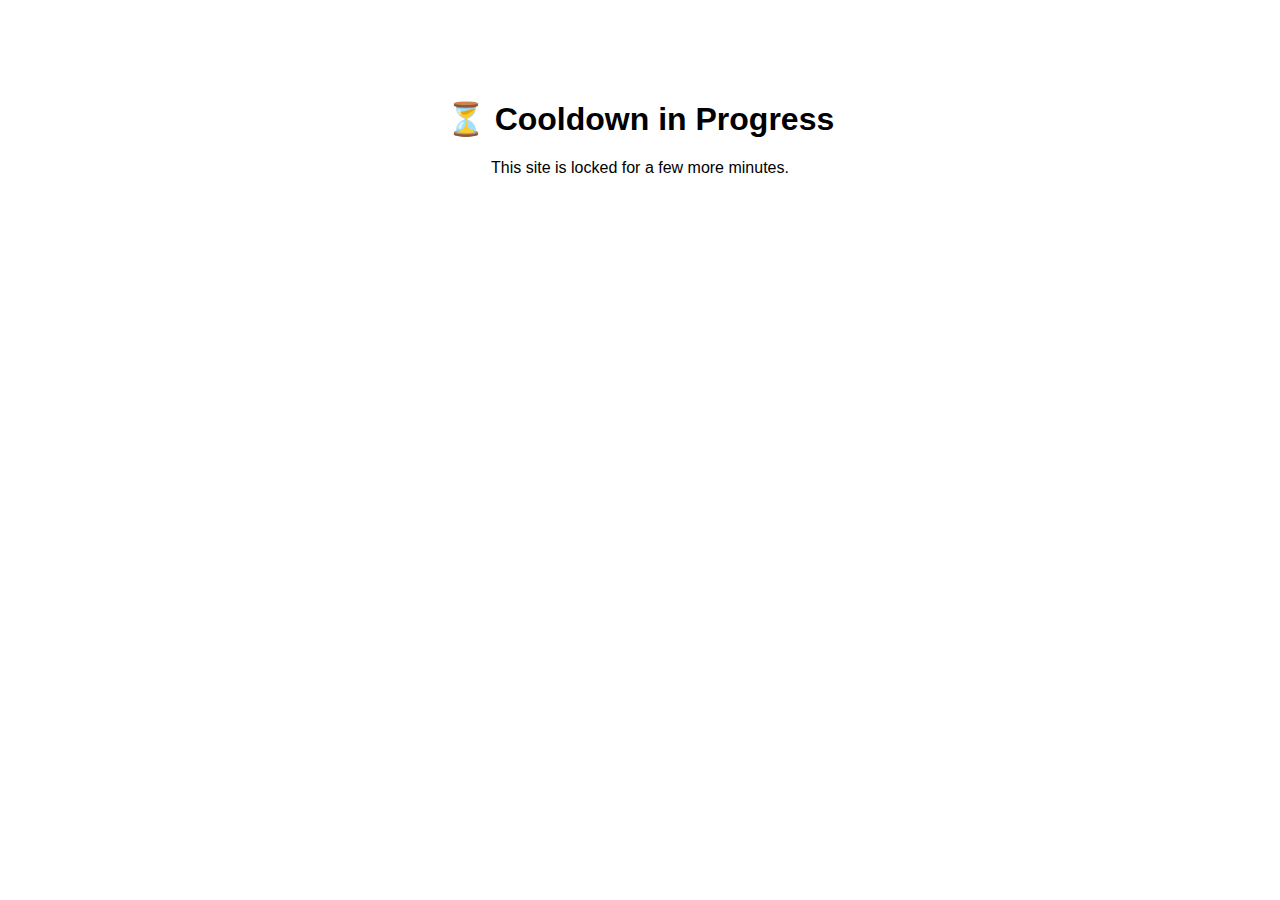
<file: delaynomore/site-tracker/cooldown.html>
<!DOCTYPE html>
<html>
<head>
  <title>Cooldown Active</title>
  <style>
    body { font-family: sans-serif; text-align: center; margin-top: 100px; }
  </style>
</head>
<body>
  <h1>⏳ Cooldown in Progress</h1>
  <p>This site is locked for a few more minutes.</p>
</body>
</html>
</file>
